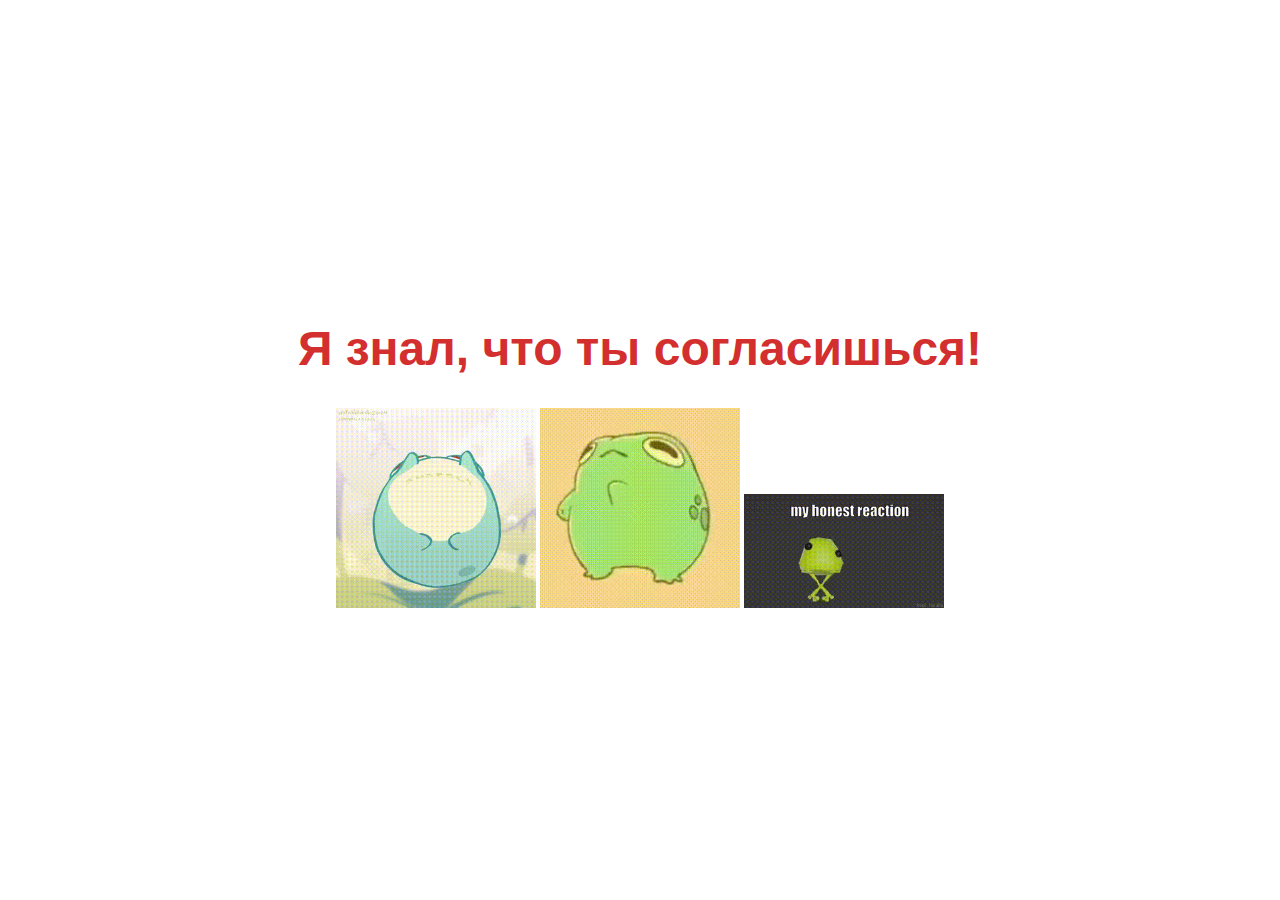
<file: yes_page.html>
<!DOCTYPE html>
<html lang="en">
<head>
    <meta charset="UTF-8">
    <meta name="viewport" content="width=device-width, initial-scale=1.0">
    <title>Knew you would say yes!</title>
    <link rel="stylesheet" href="./yes_style.css">
</head>
<body>
    <div class="container">
        <h1 class="header_text">Я знал, что ты согласишься!</h1>
        <div class="gif_container">
            <img src="l1.gif">
            <img src="l2.gif">
            <img src="l3.gif">
        </div>
    </div>
</body>
</html>
</file>
<file: yes_style.css>
body {
    display: flex;
    justify-content: center;
    align-items: center;
    height: 100vh;
    margin: 0;
    background-color: white; /*#f9e3e3*/
    font-family: 'Arial', sans-serif;
}

.container {
    text-align: center;
}

.header_text {
    font-size: 3em;
    color: #d32f2f;
}

.gif_container img {
    width: 100%; 
    max-width: 200px; 
    height: auto; 
}
</file>
